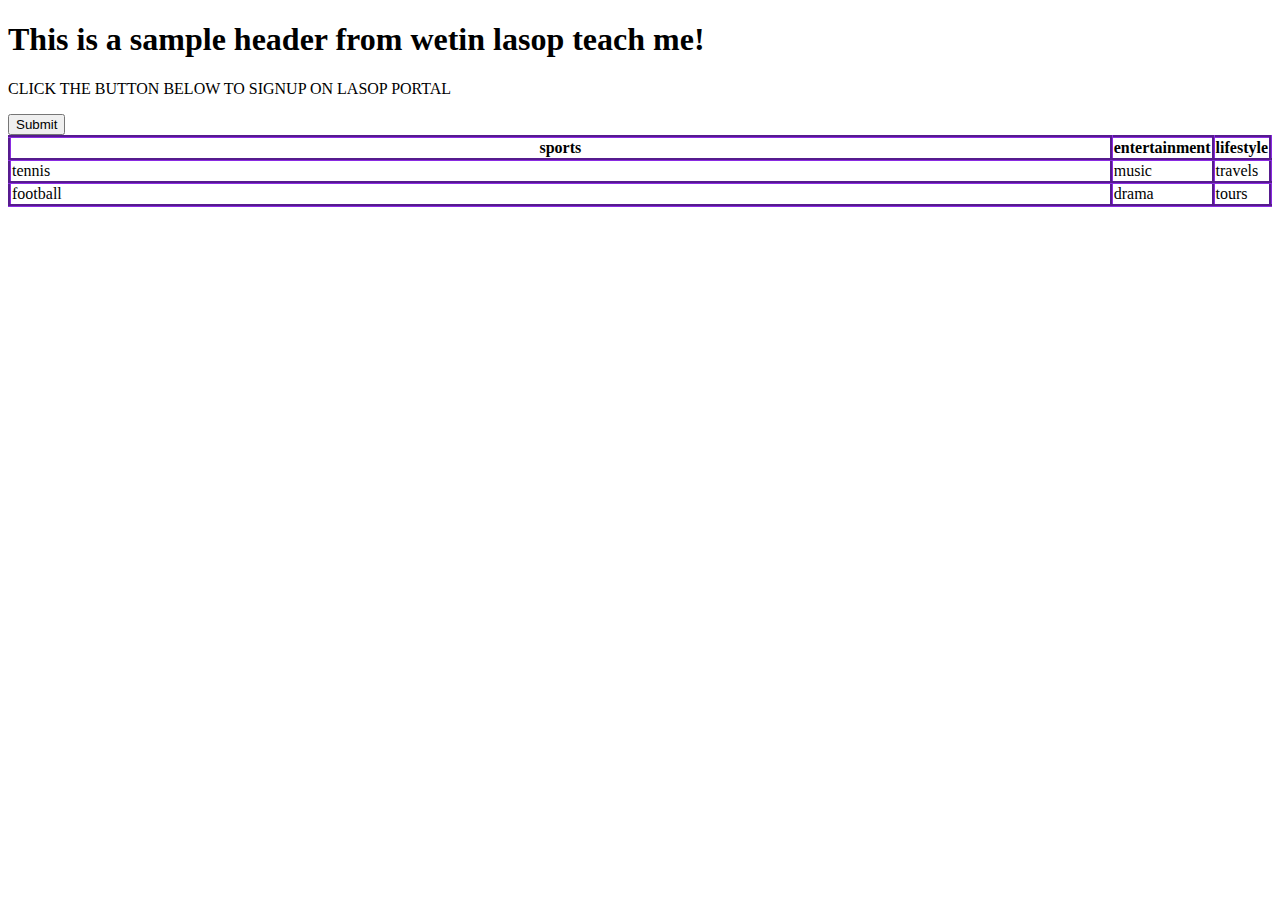
<file: index.html>
<!DOCTYPE html>
<html lang="en">
<head>
    <meta charset="UTF-8">
    <meta name="viewport" content="width=device-width, initial-scale=1.0">
    <title>Document</title>
    <h1>
        This is a sample header from wetin lasop teach me!
    </h1>
    <link rel="stylesheet" href="./CSS/stylemain.css">
</head>
<body>
    <p>CLICK THE BUTTON BELOW TO SIGNUP ON LASOP PORTAL</p>
    <a href="signup.html">
        <input type="submit">
    </a>
    <table>
        <tr>
            <th>sports</th>
            <th>entertainment</th>
            <th>lifestyle</th>
        </tr>
        <tr>
            <td>tennis</td>
            <td>music</td>
            <td>travels</td>
        </tr>
        <tr>
            <td>football</td>
            <td>drama</td>
            <td>tours</td>
        </tr>

    </table>
</body>
</html>
</file>
<file: CSS/stylemain.css>
table,th,td {
    border: 3px groove blueviolet;
    width: 100%;
    border-collapse:collapse;
   
}
</file>
